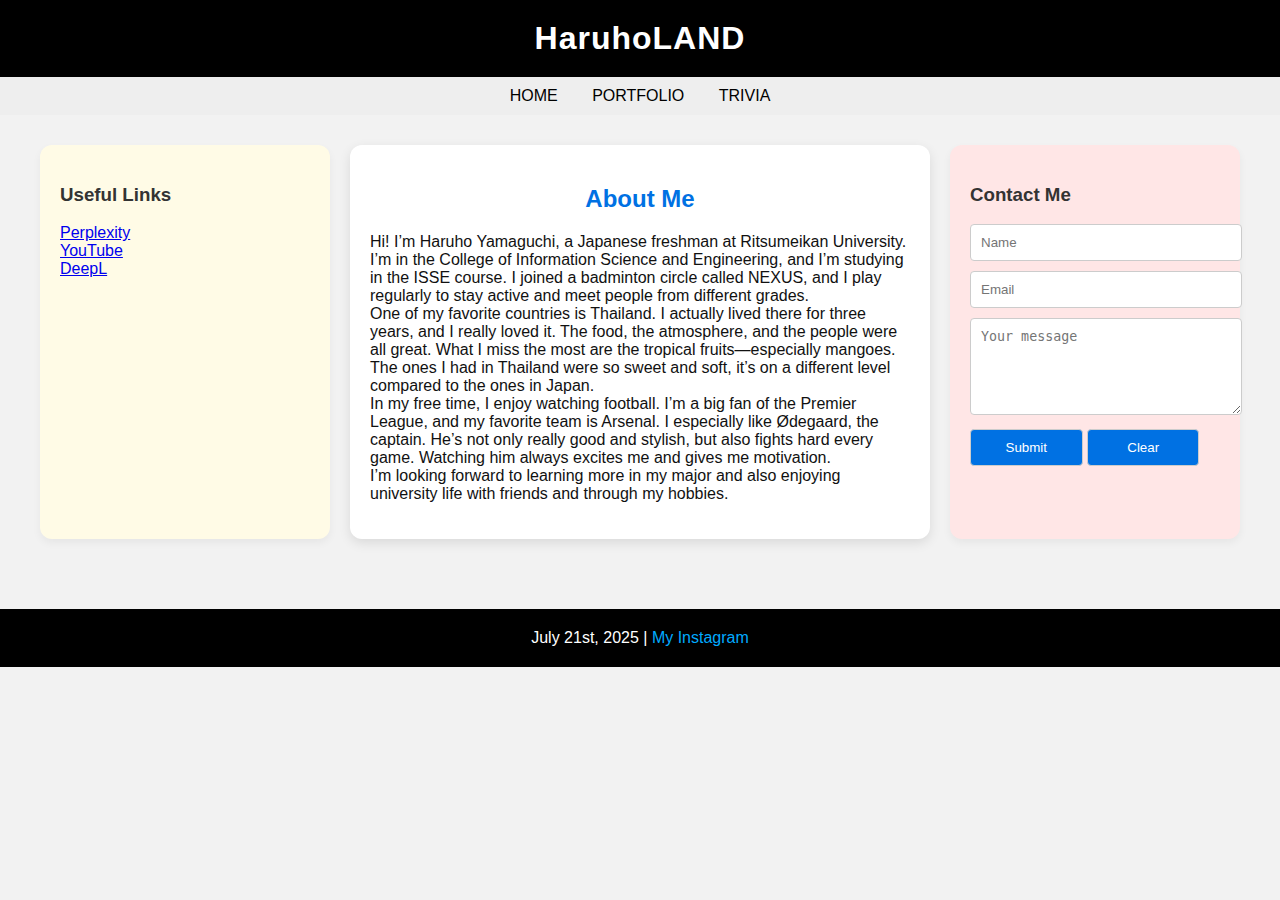
<file: index.html>
<!DOCTYPE html>
<html lang="en" >
<head>
  <meta charset="UTF-8">
  <title>home</title>
  <link rel="stylesheet" href="./style.css">

</head>
<body>
<!-- partial:index.partial.html -->
<head>
  <meta charset="UTF-8">
  <title>HaruhoLAND - Home</title>
  <link rel="stylesheet" href="style.css">
</head>
<body>
  <header>HaruhoLAND</header>
  <nav>
    <a href="index.html">HOME</a>
    <a href="portfolio.html">PORTFOLIO</a>
    <a href="trivia.html">TRIVIA</a>
  </nav>
  <div class="container">
    <div class="left">
      <h3>Useful Links</h3>
      <ul style="list-style:none; padding-left:0">
        <li><a href="https://www.perplexity.ai" target="_blank">Perplexity</a></li>
        <li><a href="https://www.youtube.com" target="_blank">YouTube</a></li>
        <li><a href="https://www.deepl.com/en/translator" target="_blank">DeepL</a></li>
      </ul>
    </div>
    <div class="main">
      <h2>About Me</h2>
      <p>Hi! I’m Haruho Yamaguchi, a Japanese freshman at Ritsumeikan University. I’m in the College of Information Science and Engineering, and I’m studying in the ISSE course. I joined a badminton circle called NEXUS, and I play regularly to stay active and meet people from different grades.<br>

One of my favorite countries is Thailand. I actually lived there for three years, and I really loved it. The food, the atmosphere, and the people were all great. What I miss the most are the tropical fruits—especially mangoes. The ones I had in Thailand were so sweet and soft, it’s on a different level compared to the ones in Japan.<br>

In my free time, I enjoy watching football. I’m a big fan of the Premier League, and my favorite team is Arsenal. I especially like Ødegaard, the captain. He’s not only really good and stylish, but also fights hard every game. Watching him always excites me and gives me motivation.<br>

I’m looking forward to learning more in my major and also enjoying university life with friends and through my hobbies.</p>
    </div>
    <div class="right">
      <h3>Contact Me</h3>
      <form>
        <input type="text" placeholder="Name">
        <input type="email" placeholder="Email">
        <textarea placeholder="Your message" rows="5"></textarea>
        <input type="submit" value="Submit">
        <input type="reset" value="Clear">
      </form>
    </div>
  </div>
  <footer>
    July 21st, 2025 | <a href="https://www.instagram.com/haru_p00h" target="_blank">My Instagram</a>
  </footer>
</body>
<!-- partial -->
  
</body>
</html>
</file>
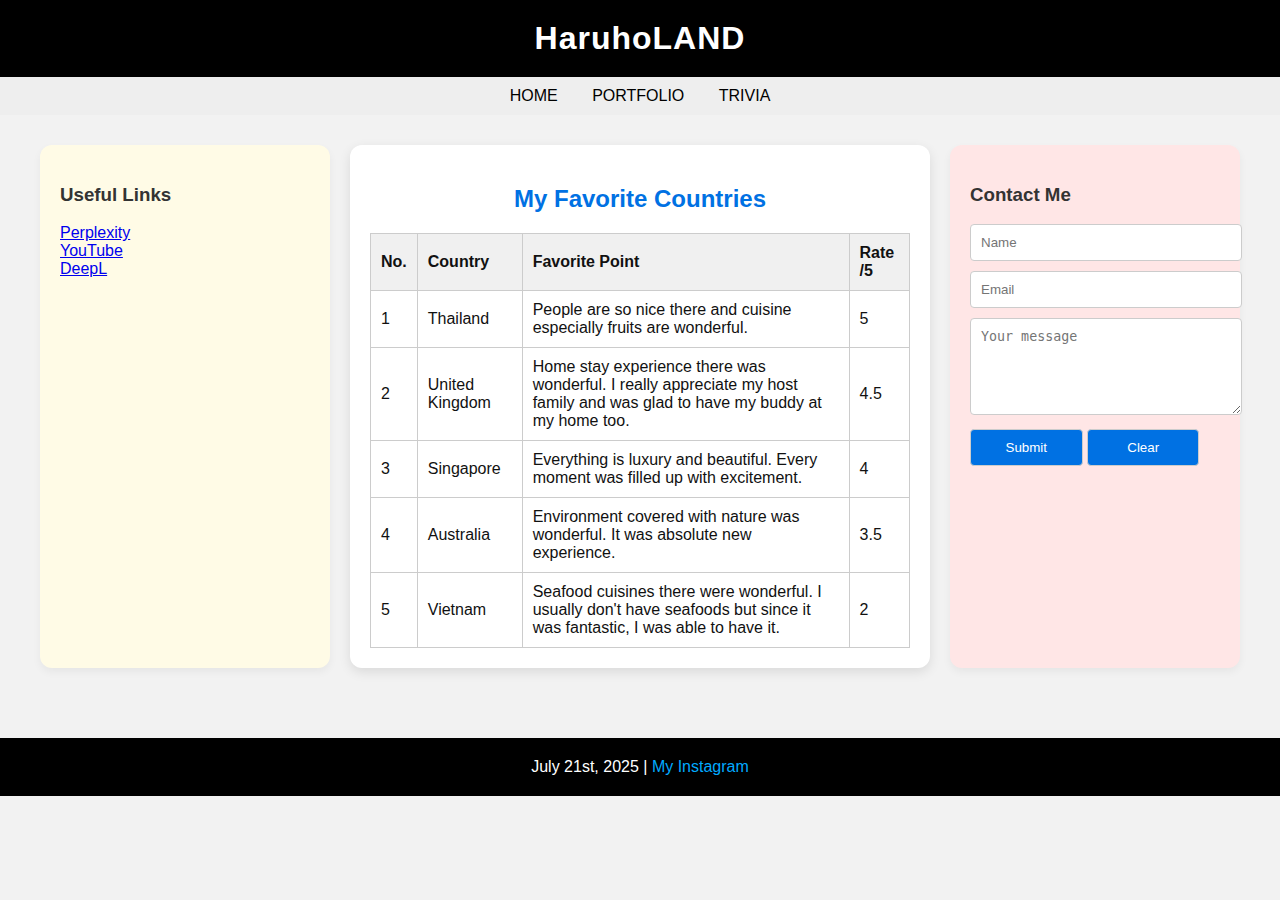
<file: portfolio.html>
<!DOCTYPE html>
<html lang="en" >
<head>
  <meta charset="UTF-8">
  <title>portfolio</title>
  <link rel="stylesheet" href="./style.css">

</head>
<body>
<!-- partial:index.partial.html -->
<head>
  <meta charset="UTF-8">
  <title>HaruhoLAND - Portfolio</title>
  <link rel="stylesheet" href="style.css">
</head>
<body>
  <header>HaruhoLAND</header>
  <nav>
    <a href="index.html">HOME</a>
    <a href="portfolio.html">PORTFOLIO</a>
    <a href="trivia.html">TRIVIA</a>
  </nav>
  <div class="container">
    <div class="left">
      <h3>Useful Links</h3>
      <ul style="list-style:none; padding-left:0">
        <li><a href="https://www.perplexity.ai" target="_blank">Perplexity</a></li>
        <li><a href="https://www.youtube.com" target="_blank">YouTube</a></li>
        <li><a href="https://www.deepl.com/en/translator" target="_blank">DeepL</a></li>
      </ul>
    </div>

    <div class="main">
      <h2>My Favorite Countries</h2>
      <table class="portfolio-table">
        <thead>
          <tr>
            <th>No.</th>
            <th>Country</th>
            <th>Favorite Point</th>
            <th>Rate /5</th>
          </tr>
        </thead>
        <tbody>
          <tr>
            <td>1</td>
            <td>Thailand</td>
            <td>People are so nice there and cuisine especially fruits are wonderful.</td>
            <td>5</td>
          </tr>
          <tr>
            <td>2</td>
            <td>United Kingdom</td>
            <td>Home stay experience there was wonderful. I really appreciate my host family and was glad to have my buddy at my home too.</td>
            <td>4.5</td>
          </tr>
          <tr>
            <td>3</td>
            <td>Singapore</td>
            <td>Everything is luxury and beautiful. Every moment was filled up with excitement.</td>
            <td>4</td>
          </tr>
          <tr>
            <td>4</td>
            <td>Australia</td>
            <td>Environment covered with nature was wonderful. It was absolute new experience.</td>
            <td>3.5</td>
          </tr>
          <tr>
            <td>5</td>
            <td>Vietnam</td>
            <td>Seafood cuisines there were wonderful. I usually don't have seafoods but since it was fantastic, I was able to have it.</td>
            <td>2</td>
          </tr>
        </tbody>
      </table>
    </div>

    <div class="right">
      <h3>Contact Me</h3>
      <form>
        <input type="text" placeholder="Name">
        <input type="email" placeholder="Email">
        <textarea placeholder="Your message" rows="5"></textarea>
        <input type="submit" value="Submit">
        <input type="reset" value="Clear">
      </form>
    </div>
  </div>

  <footer>
    July 21st, 2025 | <a href="https://www.instagram.com/haru_p00h" target="_blank">My Instagram</a>
  </footer>
</body>
</html>
<!-- partial -->
  
</body>
</html>
</file>
<file: style.css>
body {
  margin: 0;
  font-family: -apple-system, BlinkMacSystemFont, "Segoe UI", Roboto, "Helvetica Neue", Arial, sans-serif;
  background-color: #f2f2f2;
  color: #333;
}

header {
  background: #000;
  color: white;
  padding: 20px;
  text-align: center;
  font-size: 2rem;
  font-weight: bold;
  letter-spacing: 1px;
}

nav {
  background: #eee;
  text-align: center;
  padding: 10px 0;
}

nav a {
  color: #000;
  text-decoration: none;
  margin: 0 15px;
  font-weight: 500;
}

nav a:hover {
  color: #0071e3;
}

.container {
  display: grid;
  grid-template-columns: 1fr 2fr 1fr;
  gap: 20px;
  padding: 30px;
  max-width: 1200px;
  margin: auto;
}

.left {
  background-color: #fffbe6;
  padding: 20px;
  border-radius: 12px;
  box-shadow: 0 4px 8px rgba(0,0,0,0.05);
}

.main {
  background: #ffffff;
  padding: 20px;
  border-radius: 12px;
  color: #111;
  box-shadow: 0 4px 12px rgba(0,0,0,0.1);
  text-align: left;
}

.main h2 {
  color: #0071e3;
  text-align: center;
}

.main input {
  width: 70%;
  padding: 8px;
  margin-bottom: 10px;
  border-radius: 4px;
  border: 1px solid #ccc;
}

.main input[type="submit"] {
  background-color: #0071e3;
  color: white;
  cursor: pointer;
  width: 40%;
}

.main input[type="submit"]:hover {
  background-color: #005bb5;
}

.portfolio-table {
  width: 100%;
  border-collapse: collapse;
}

.portfolio-table th, .portfolio-table td {
  border: 1px solid #ccc;
  padding: 10px;
  text-align: left;
}

.portfolio-table th {
  background-color: #f0f0f0;
}

.result {
  font-size: 1.2rem;
  margin-top: 15px;
  text-align: center;
}

.right {
  background-color: #ffe6e6;
  padding: 20px;
  border-radius: 12px;
  box-shadow: 0 4px 8px rgba(0,0,0,0.05);
}

.right input,
.right textarea {
  width: 100%;
  padding: 10px;
  margin-bottom: 10px;
  border-radius: 4px;
  border: 1px solid #ccc;
}

.right input[type="submit"],
.right input[type="reset"] {
  background-color: #0071e3;
  color: white;
  cursor: pointer;
  width: 45%;
}

.right input[type="submit"]:hover,
.right input[type="reset"]:hover {
  background-color: #005bb5;
}

footer {
  text-align: center;
  padding: 20px;
  background: #000;
  color: white;
  margin-top: 40px;
}

footer a {
  color: #0af;
  text-decoration: none;
}
</file>
